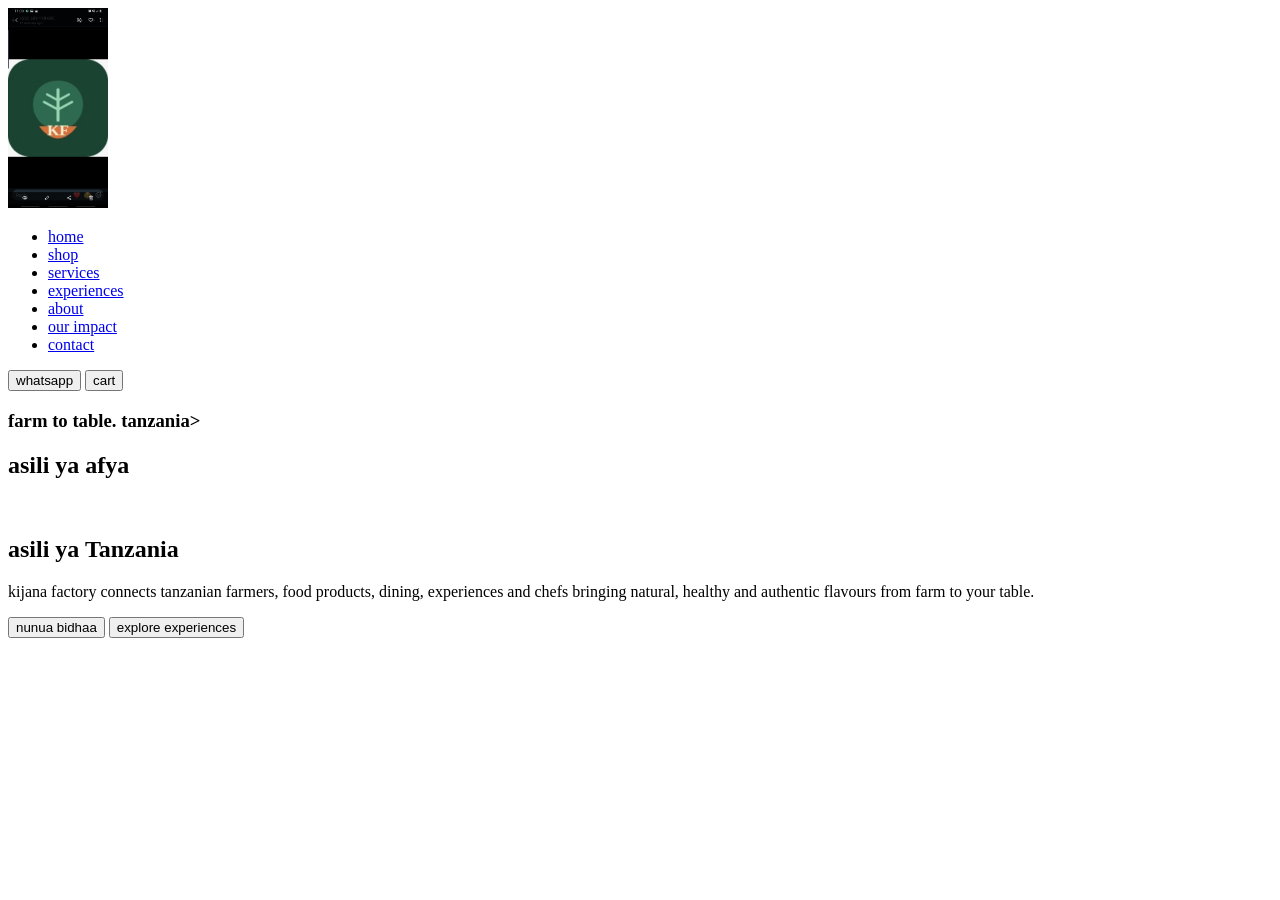
<file: wanene/players/index/index.html>
<!DOCTYPE html>
<html lang="en">
<head>
    <meta charset="UTF-8">
    <meta name="viewport" content="width=device-width, initial-scale=1.0">
    <link rel="icon" href="style.css">
    <title>kijana factory Asili ya Afya. Asili ya Tanzania</title>
</head>
<body>
    <header>
        <div class="header-logo">
            <a href="index.html">
                <img src="Screenshot_20260827-110400_Gallery.jpg" alt="kijana factory" height="200" width="100"/>   
            </a>
        </div>
            <div class="header-center">
                <ul id="menu">
                    <li><a href="#">home</a></li>
                    <li><a href="#">shop</a></li>
                    <li><a href="#">services</a></li>
                    <li><a href="#">experiences</a></li>
                    <li><a href="#">about</a></li>
                    <li><a href="#">our impact</a></li>
                    <li><a href="#">contact</a></li>
                </ul>
            </div>
        <div class="=header-right">
            <button>whatsapp</button>
            <button>cart</button>
        </div>
    </header>
    <section class="main-content">
        <h3>farm to table. tanzania></h3>
        <h1>asili ya afya</h1>
        <br />
        <h1>asili ya Tanzania</h1>
        <p>
            kijana factory connects tanzanian farmers, food products, dining, experiences and chefs bringing natural, healthy and authentic flavours from farm to your table.</p>
            <div class="cta-buttons">
                <button>nunua bidhaa</button>
                <button>explore experiences</button>
            </div>
    </section>
    
</body>
</html>
</file>
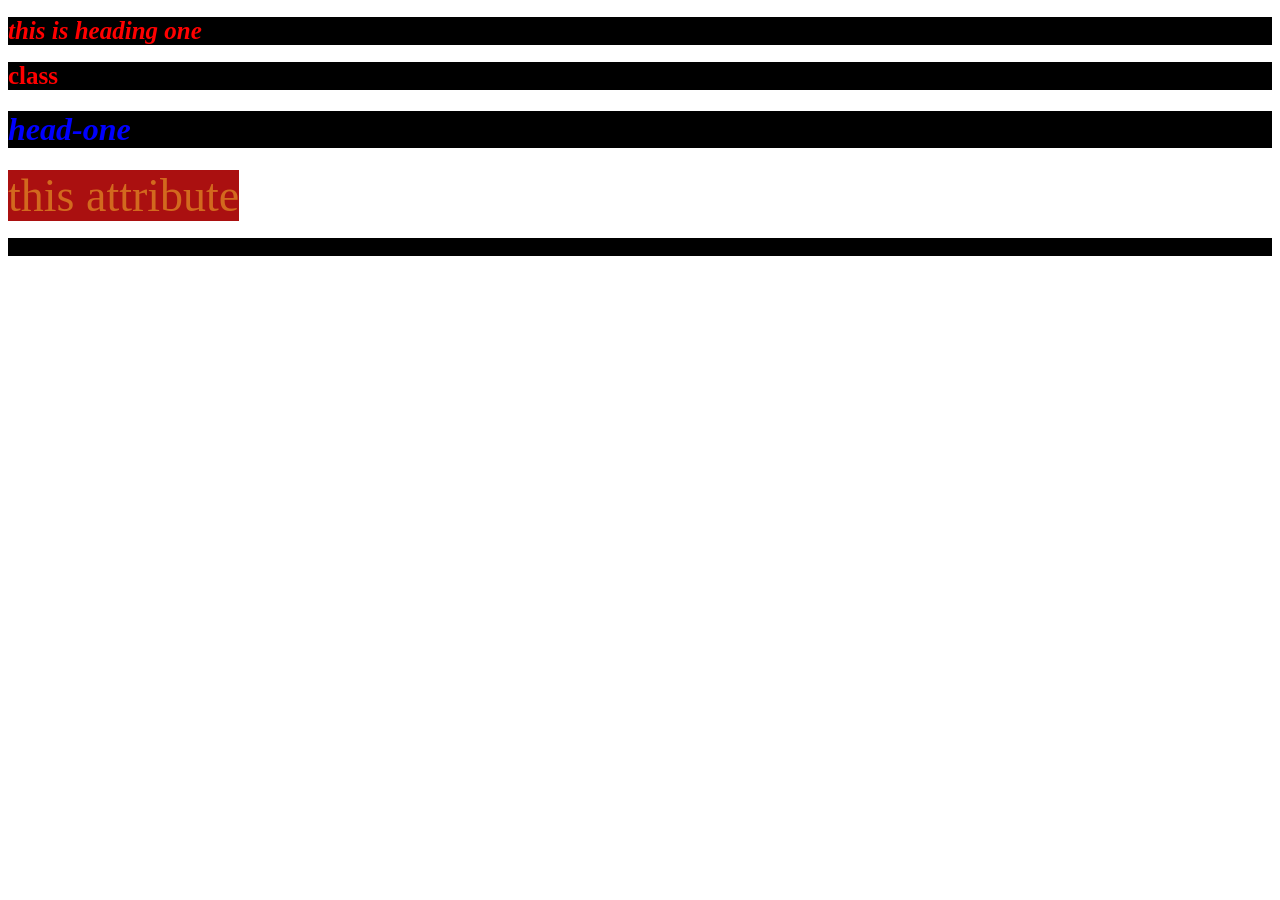
<file: style.html>
<!DOCTYPE html>
<html lang="en">
<head>
    <meta charset="UTF-8">
    <meta name="viewport" content="width=device-width, initial-scale=1.0">
    <title>Document</title>
    <link rel="stylesheet" href="style.css">
</head>
<body>
    <h1>this is heading one</h1>
    <h1 class="head-one">class</h1>
    <h1 id="head-one"><head>head-one</h1>
    <a href="https://iot.co.tz" target="_blank">this attribute</a>
    <p>this is paragraph</p>
    <div class="list ">
        
    </div>
    
</body>
</html>
</file>
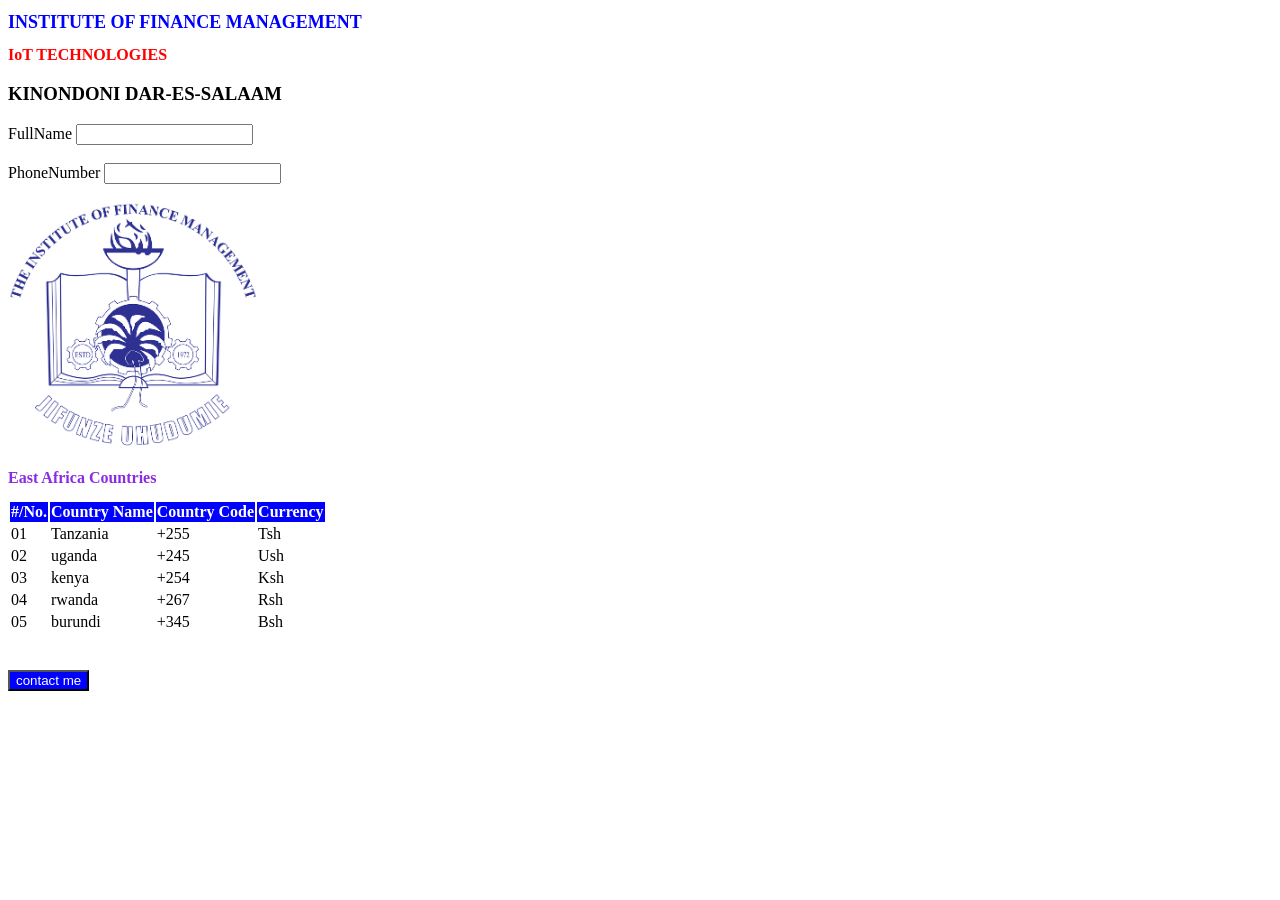
<file: FORM/FORM.html>
<!DOCTYPE html>
<html lang="en">
<head>
    <meta charset="UTF-8">
    <meta name="viewport" content="width=device-width, initial-scale=1.0">
    <title>university form</title>
    
    <style>
h1{
    color: blue;
    font-size: 18px;
}
h2{
    color: red;
    font-size: 16px;
}
th{
    background-color: blue;
    color: white;
}
td{
    font-size: bold;
}
button{
    background-color: blue;
    color: white;
}
button:hover{
    background-color: green;
    color: black;
    font-style: italic;
    cursor: pointer;
}
    </style>
</head>
<body>
    <h1>INSTITUTE OF FINANCE MANAGEMENT</h1>
    <h2>IoT TECHNOLOGIES</h2>
    <h3>KINONDONI DAR-ES-SALAAM</h3>

    <form>
        <label for="name">FullName</label>
        <input type="text"><br><br>
        <label for="phone number">PhoneNumber</label>
       <input type="number"><br><br>

    </form>
    <div><img src="images.png" height="250px" width="250px"></div>
        
        <table>
            <h2 style="color: blueviolet;">East Africa Countries</h2>
               <thead>
            <tr>
                <th> #/No.</th>
                <th>Country Name</th>
                <th>Country Code</th>
                <th>Currency</th>
            </tr>
        </thead>
        <tbody>

            <tr>
                <td>01</td>
                <td>Tanzania</td>
                <td>+255</td>
                <td>Tsh</td>
            </tr>
            <tr>
                <td>02</td>
                <td>uganda</td>
                <td>+245</td>
                <td>Ush</td>
            </tr>
            <tr>
                <td>03</td>
                <td>kenya</td>
                <td>+254</td>
                <td>Ksh</td>   
            </tr>
            <tr>
                <td>04</td>
                <td>rwanda</td>
                <td>+267</td>
                <td>Rsh</td>
            </tr>
            <tr>
                <td>05</td>
                <td>burundi</td>
                <td>+345</td>
                <td>Bsh</td>
            </tr>
        </tbody>
    </table><br><br>
    <button>contact me</button>
</body>
</html>
</file>
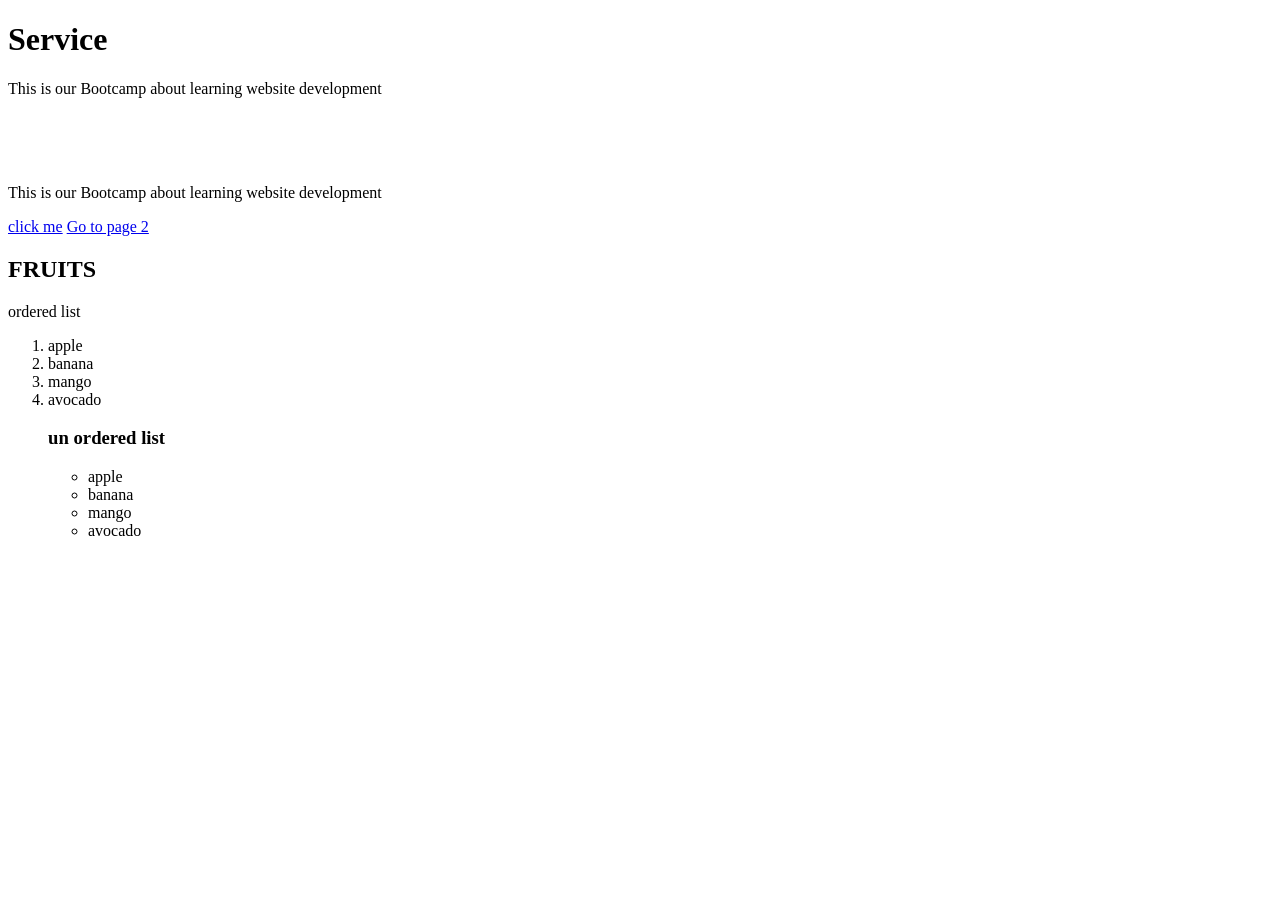
<file: service/service.html>
<!DOCTYPE html>
<html lang="en">
<head>
    <meta charset="UTF-8">
    <meta name="viewport" content="width=device-width, initial-scale=1.0">
    <title>Document</title>
</head>
<body>
    <h1>Service</h1>
    
</body>
<p>This is our Bootcamp about learning website development</p>
<br><br><br>

<p>This is our Bootcamp about learning website development</p>
<a href="google.com" target="_blank">click me</a>
<a href="index2.html">Go to page 2</a>

<h2>FRUITS</h2>
<p>ordered list</p>
<ol>
    <li>apple</li>
    <li>banana</li>
    <li>mango</li>
    <li>avocado</li>
<h3>un ordered list</h3>
<ul>
    <li>apple</li>
    <li>banana</li>
    <li>mango</li>
    <li>avocado</li>


</html>
</file>
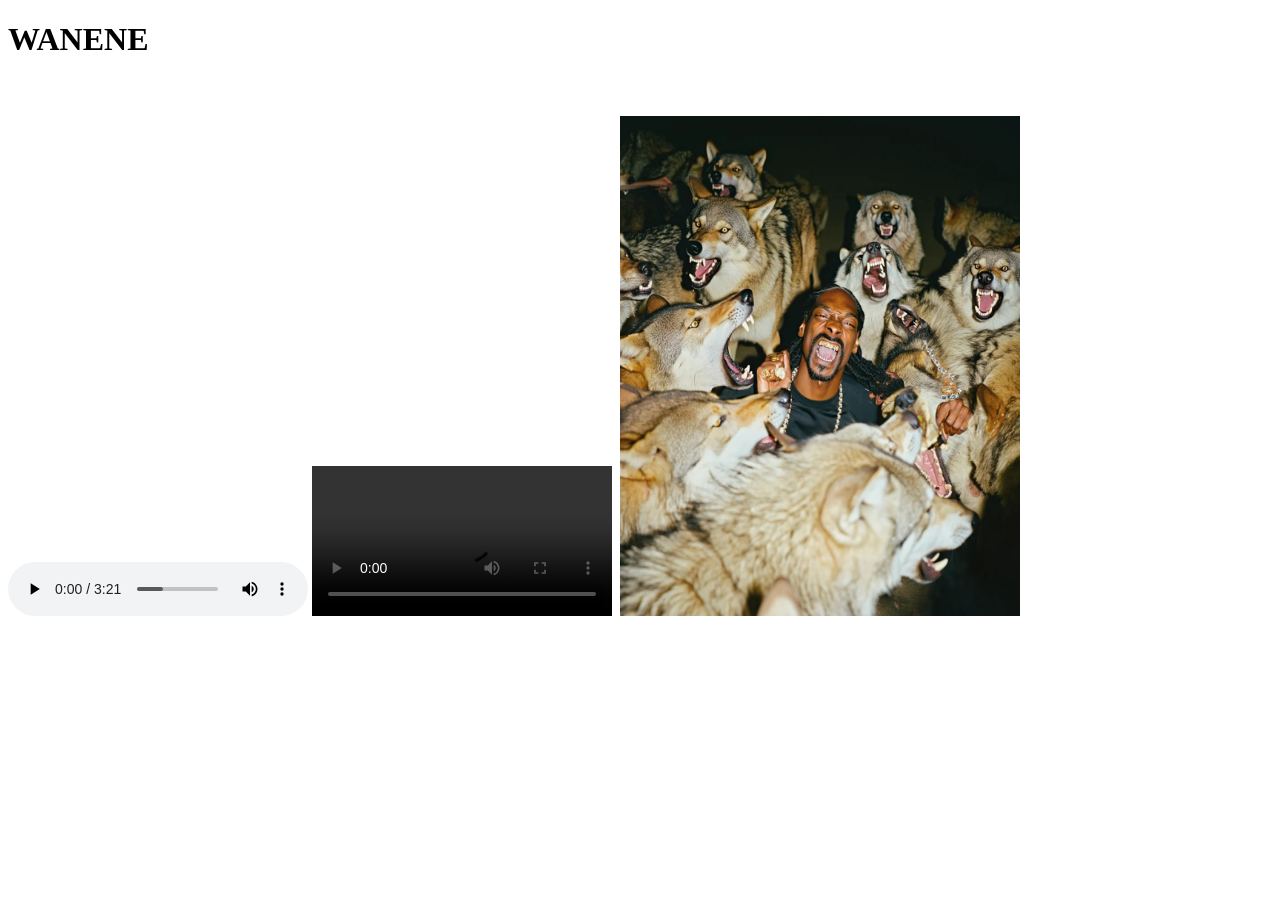
<file: wanene/wanene.html>
<!DOCTYPE html>
<html lang="en">
<head>
    <meta charset="UTF-8">
    <meta name="viewport" content="width=device-width, initial-scale=1.0">
    <title>Document</title>
</head>
<body>
    <h1>WANENE</h1>
    <br><br>
<audio controls>
    <source src="Big_Shaq_-_MANS_NOT_HOT_(Official_Audio)(128k).mp3">
</audio>
<video controls>
    <source src="crazy.mp4" width="100" height="50">
</video>

<image in html>
    <img src="Galleryit_20250721_1753109643.png" height="500" width="400">
</image>
    
</body>
</html>
</file>
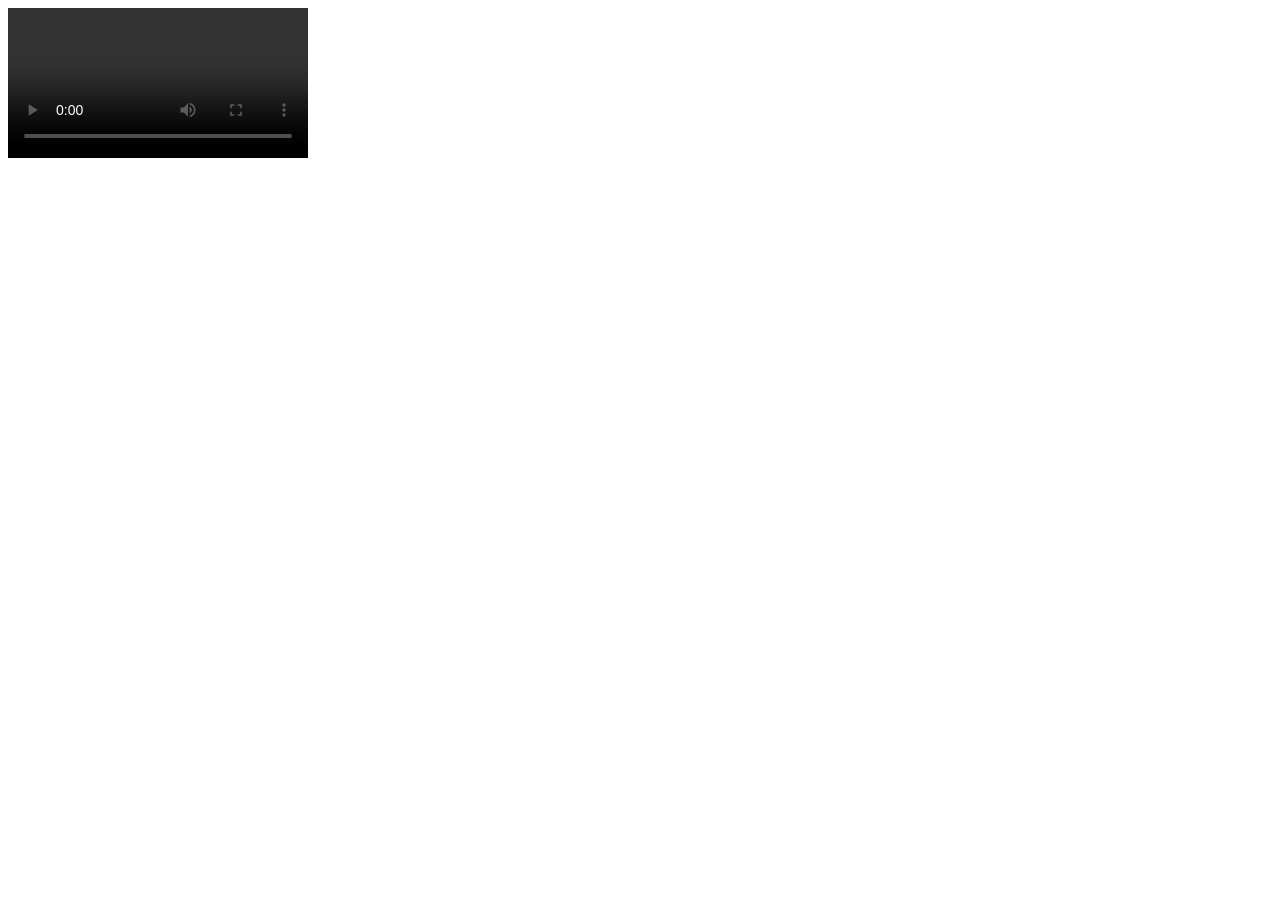
<file: picture/video/videeo.html>
<html lang="en">
<head>
    <meta charset="UTF-8">
    <meta name="viewport" content="width=device-width, initial-scale=1.0">
    <title>Document</title>
</head>
<body>
    <video controls=""></video>
    
</body>
</html>
</file>
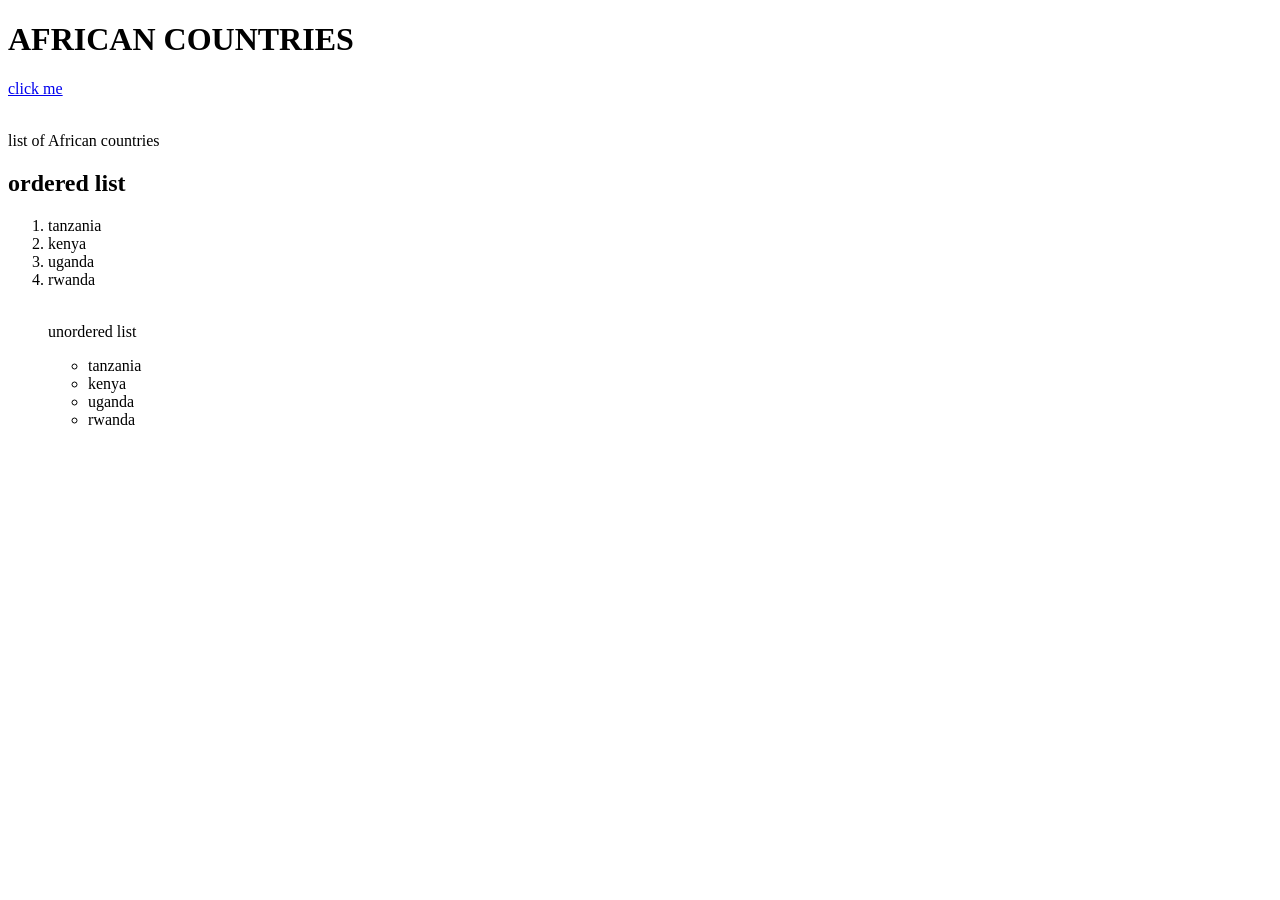
<file: service/country/country.html>
<!DOCTYPE html>
<html lang="en">
<head>
    <meta charset="UTF-8">
    <meta name="viewport" content="width=device-width, initial-scale=1.0">
    <title>Document</title>
</head>
<body>
    <h1>AFRICAN COUNTRIES</h1>
    <a href="country.html"target="_blank">click me</a>
<br><br>
<p>list of African countries</p>
<h2>ordered list</h2>
    <ol>
        <li>tanzania</li>
        <li>kenya</li>
        <li>uganda</li>
        <li>rwanda</li>
        <br>
<p>unordered list</p>
    <ul>
         <li>tanzania</li>
        <li>kenya</li>
        <li>uganda</li>
        <li>rwanda</li>
        <br>




    
</body>
</html>
</file>
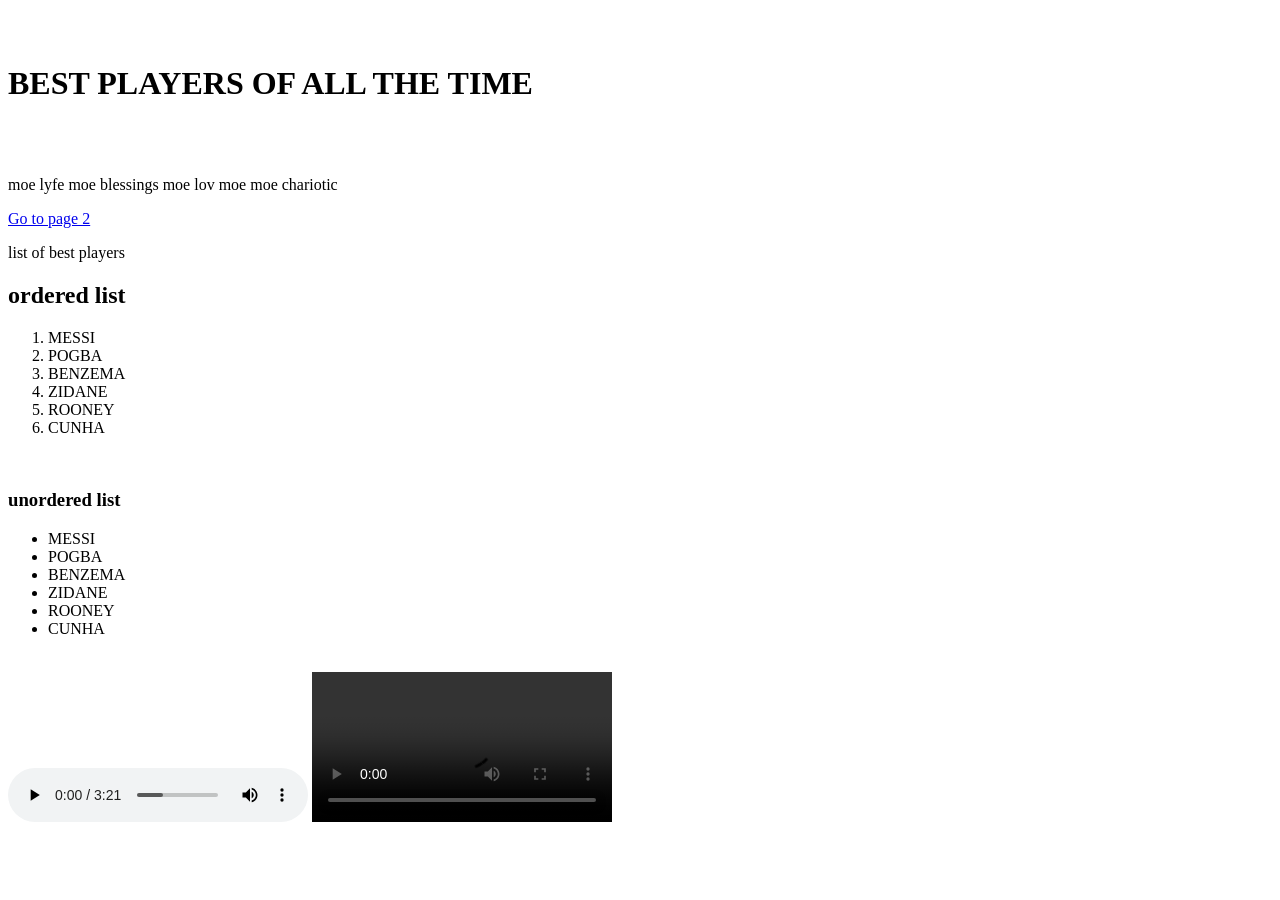
<file: wanene/players/players.html>
<!DOCTYPE html>
<html lang="en">
<head>
    <meta charset="UTF-8">
    <meta name="viewport" content="width=device-width, initial-scale=1.0">
    <title>Document</title>
</head>
<body>
    <br><br><h1>BEST PLAYERS OF ALL THE TIME</h1><br><br>
    <p>moe lyfe moe blessings moe lov moe moe chariotic</p>
    <a href="wanene.html">Go to page 2</a>

    <p>list of best players</p>
    <h2>ordered list</h2>
         <ol>
            <li>MESSI</li>
            <li>POGBA</li>
            <li>BENZEMA</li>
            <li>ZIDANE</li>
            <li>ROONEY</li>
            <li>CUNHA</li>
         </ol>
         <br>
    <h3>unordered list</h3>
        <ul>
             <li>MESSI</li>
            <li>POGBA</li>
            <li>BENZEMA</li>
            <li>ZIDANE</li>
            <li>ROONEY</li>
            <li>CUNHA</li>
        </ul>
        <br>
    <audio controls>
        <source src="Big_Shaq_-_MANS_NOT_HOT_(Official_Audio)(128k).mp3">
    </audio>
    <video controls>
        <source src="boujee.mp4">
    </video>


</body>
</html>
</file>
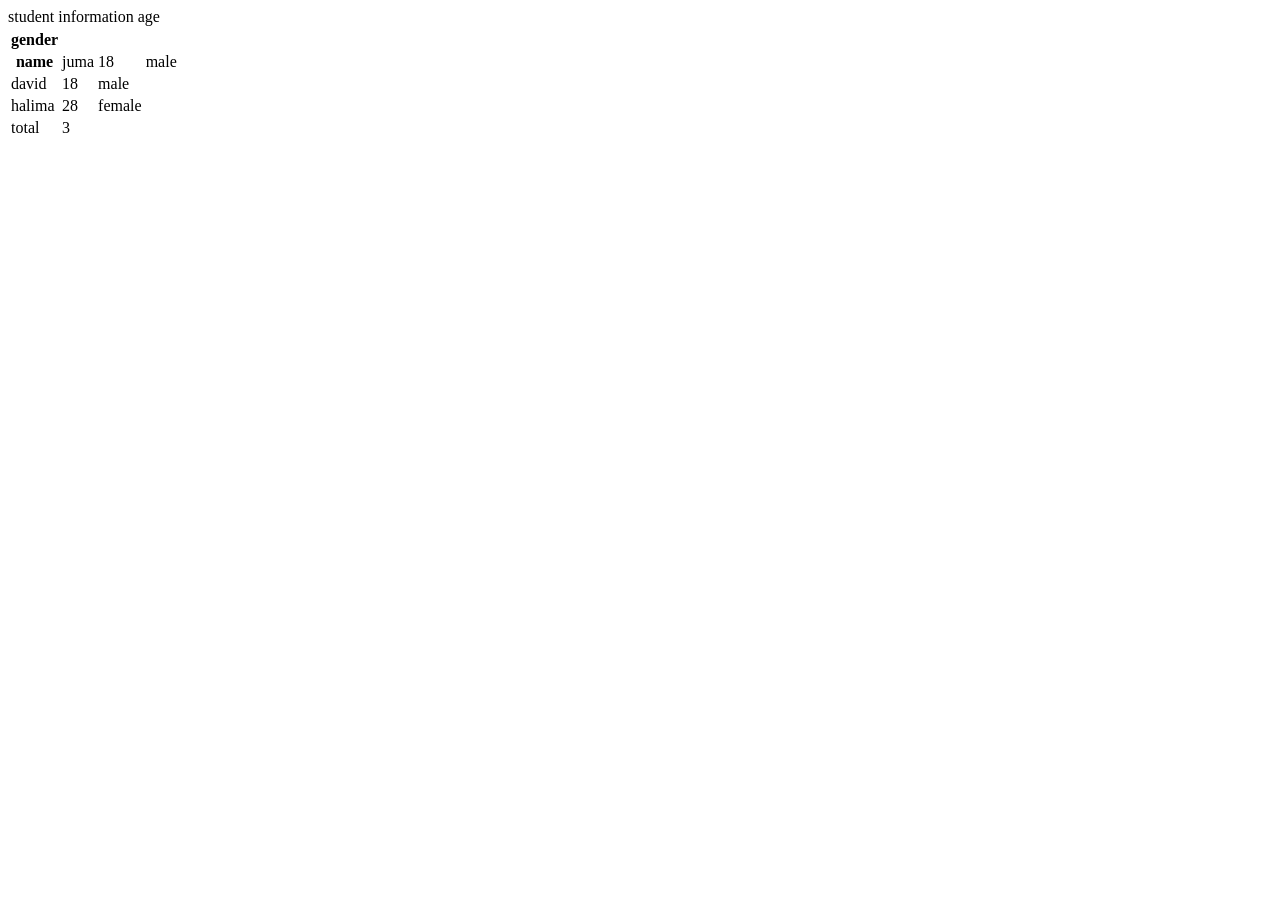
<file: wanene/players/table/table.html>
<!DOCTYPE html>
<html lang="en">
<head>
    <meta charset="UTF-8">
    <meta name="viewport" content="width=device-width, initial-scale=1.0">
    <title>Document</title>
    <style>
        /* body{
            background-color: aqua;
        }
        .table{
            display: flex;
            justify-content: center;
        } */
    </style>
</head>
<body>
    <!-- <h1>Tables in html</h1> -->
     <caption>student information</caption>
    <table>
        <tr>age</tr>
            <th>gender</th>
        </tr>
            <th>name</th>
        
            <td>juma</td>
            <td>18</td>
            <td>male</td>
        </tr>
        <tr>
            <td>david</td>
            <td>18</td>
            <td>male</td>

        </tr>
        <tr>
            <td>halima</td>
            <td>28</td>
            <td>female</td>
        </tr>
        <tfoot>
            <tr>
                <td>total</td>
                <td>3</td>
            </tr>

        </tfoot>
        


    
</body>
</html>
</file>
<file: wanene/players/index/style.css>
*{
    --primary-color:rgba(24,90,28,1);
    --secondary-color:#dc2626;
    --text-white:#ffffff;
    --border-radius:90px;
}

body{
    background-color: #dc2626;
}

header{
    height: 80px;
    width: 100%;
    background-color: var(--text-white);
    display: flex;
}
/* .header-logo{
    height: 145px;
    width: 145px;
}
.header-logo a img{
    height: 120px;
}
.header-center #menu{
    display: flex;
}
.header-center #menu li{} */
</file>
<file: style.css>
*{
    /* universal properties style */
    ---head-one: normal;
    ---head-two: italic;
    ---body-normal:normal;
    ---head-one-size:25px;
    ---head-two-size:18px;
    ---body-normal-size:14px;
    ---primary:#ff0000;
    ---secondary:green;
    ---text-color:white;
    ---bg-color:black;
   
}

h1,p,a{
    background-color: var(---bg-color);
}
h1{
    color: var(---primary);
    font-size:var(---head-one-size);
    font-style: var(---head-two);
}

h1:hover{
    color: var(---secondary);
    font-size:var(---body-normal-size);
    font-style: var(---head-two);
    cursor: pointer;
}

.head-one{
    color: var(---primary);
    font-size: var(---head-one-size);
    font-style: var(---head-one);
}

#head-one{
    color: blue;

}

#head-one{
    font-size: 32px;
       font-style: italic;
}
a[target]{
    background-color: rgb(170, 16, 16);
    text-decoration: none;
    color: chocolate;
    font-size: 46px;
        font-style: var(--font-style);
}
</file>
